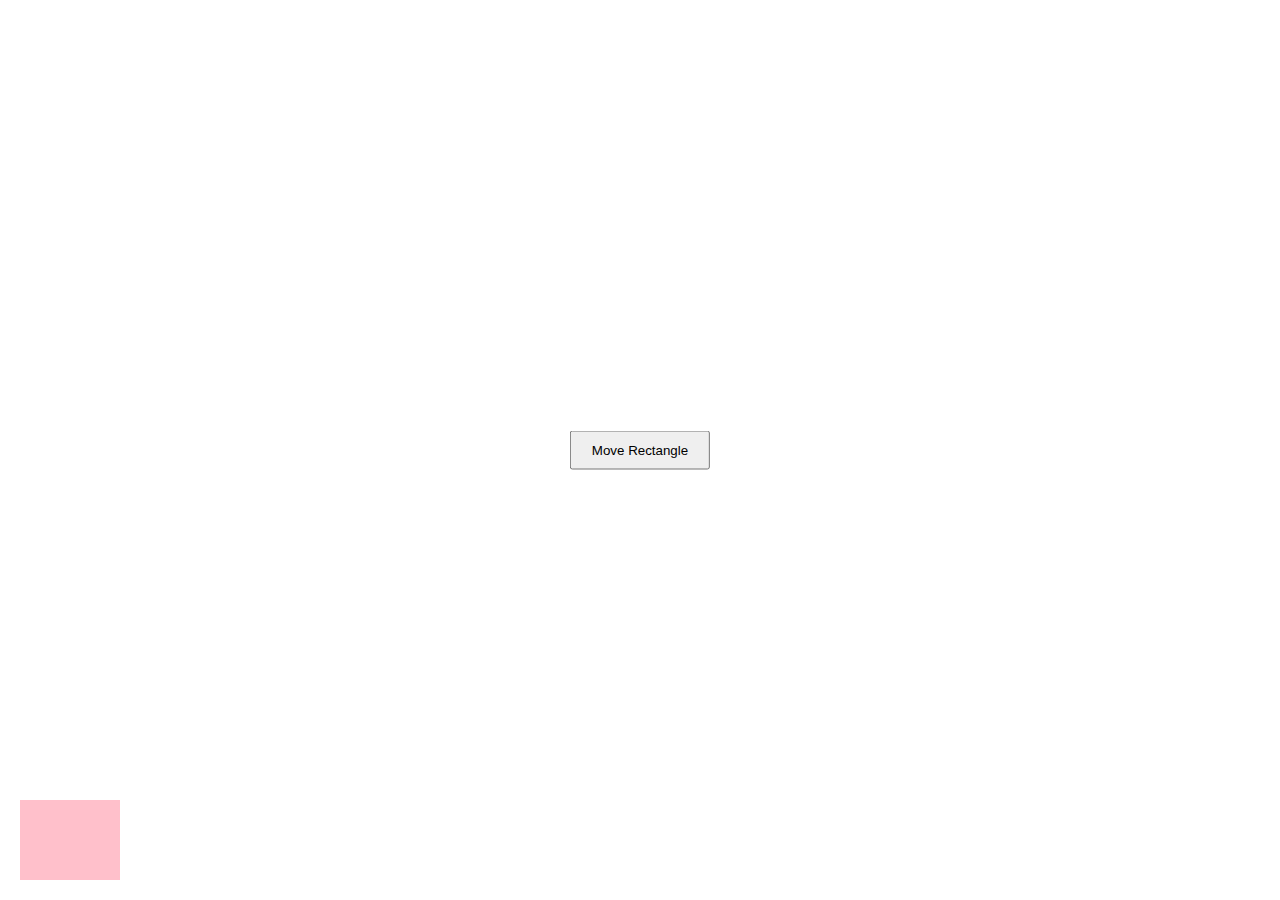
<file: index.html>
<!DOCTYPE html>
<html>
<head>
  <title>Rectangle Movement</title>
  <meta name="viewport" content="width=device-width, initial-scale=1.0">
  <link rel="stylesheet" href="style.css">
</head>
<body>

  <div class="container">
    <button id="moveBtn">Move Rectangle</button>
    <div id="rectangle"></div>
  </div>

  <script src="script.js"></script>
</body>
</html>
</file>
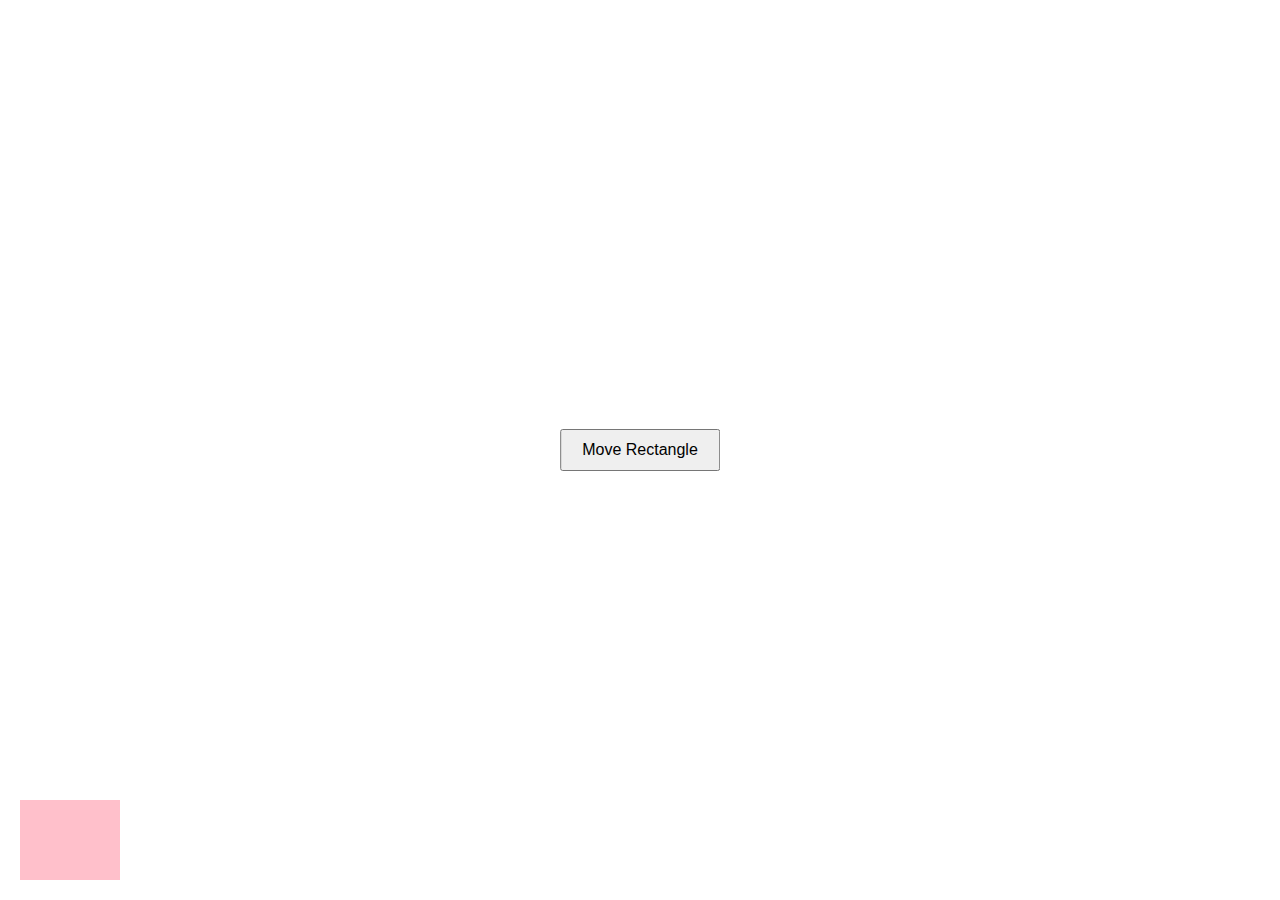
<file: java/index.html>
<!DOCTYPE html>
<html>
<head>
  <title>Rectangle Movement</title>
  <meta name="viewport" content="width=device-width, initial-scale=1.0">
  <style>
    * {
      box-sizing: border-box;
      margin: 0;
      padding: 0;
    }

    html, body {
      height: 100%;
      width: 100%;
      position: relative;
    }

    .container {
      height: 100vh;
      width: 100vw;
      position: relative;
      display: flex;
      justify-content: center;
      align-items: center;
    }

    #moveBtn {
      position: absolute;
      top: 50%;
      left: 50%;
      transform: translate(-50%, -50%);
      padding: 10px 20px;
      font-size: 16px;
    }

    #rectangle {
      position: absolute;
      width: 100px;
      height: 80px;
      background-color: red;
      transition: all 0.5s ease;
    }
  </style>
</head>
<body>

  <div class="container">
    <button id="moveBtn">Move Rectangle</button>
    <div id="rectangle"></div>
  </div>

  <script>
    const rectangle = document.getElementById("rectangle");
    const button = document.getElementById("moveBtn");

    const corners = [
      { bottom: "20px", left: "20px" },   // Bottom Left
      { bottom: "20px", right: "20px" },  // Bottom Right
      { top: "20px", right: "20px" },     // Top Right
      { top: "20px", left: "20px" }       // Top Left
    ];

    const colors = ["pink", "black", "white", "purple"];


    let currentCorner = 0;

    // Set initial position and color
    function setCorner(index) {
      rectangle.style.top = "";
      rectangle.style.bottom = "";
      rectangle.style.left = "";
      rectangle.style.right = "";

      const pos = corners[index];
      for (let key in pos) {
        rectangle.style[key] = pos[key];
      }

      rectangle.style.backgroundColor = colors[index];
    }

    // Set initial state
    setCorner(currentCorner);

    button.addEventListener("click", () => {
      currentCorner = (currentCorner + 1) % corners.length;
      setCorner(currentCorner);
    });
  </script>
</body>
</html>
</file>
<file: style.css>
* {
      margin: 0;
      padding: 0;
      box-sizing: border-box;
    }

    body {
      height: 100vh;
      display: flex;
      justify-content: center;
      align-items: center;
      position: relative;
    }

    #moveBtn {
      position: absolute;
      top: 50%;
      left: 50%;
      transform: translate(-50%, -50%);
      padding: 10px 20px;
    }

    #rectangle {
      position: absolute;
      width: 100px;
      height: 80px;
      background: red;
      transition: 0.5s;
    }
</file>
